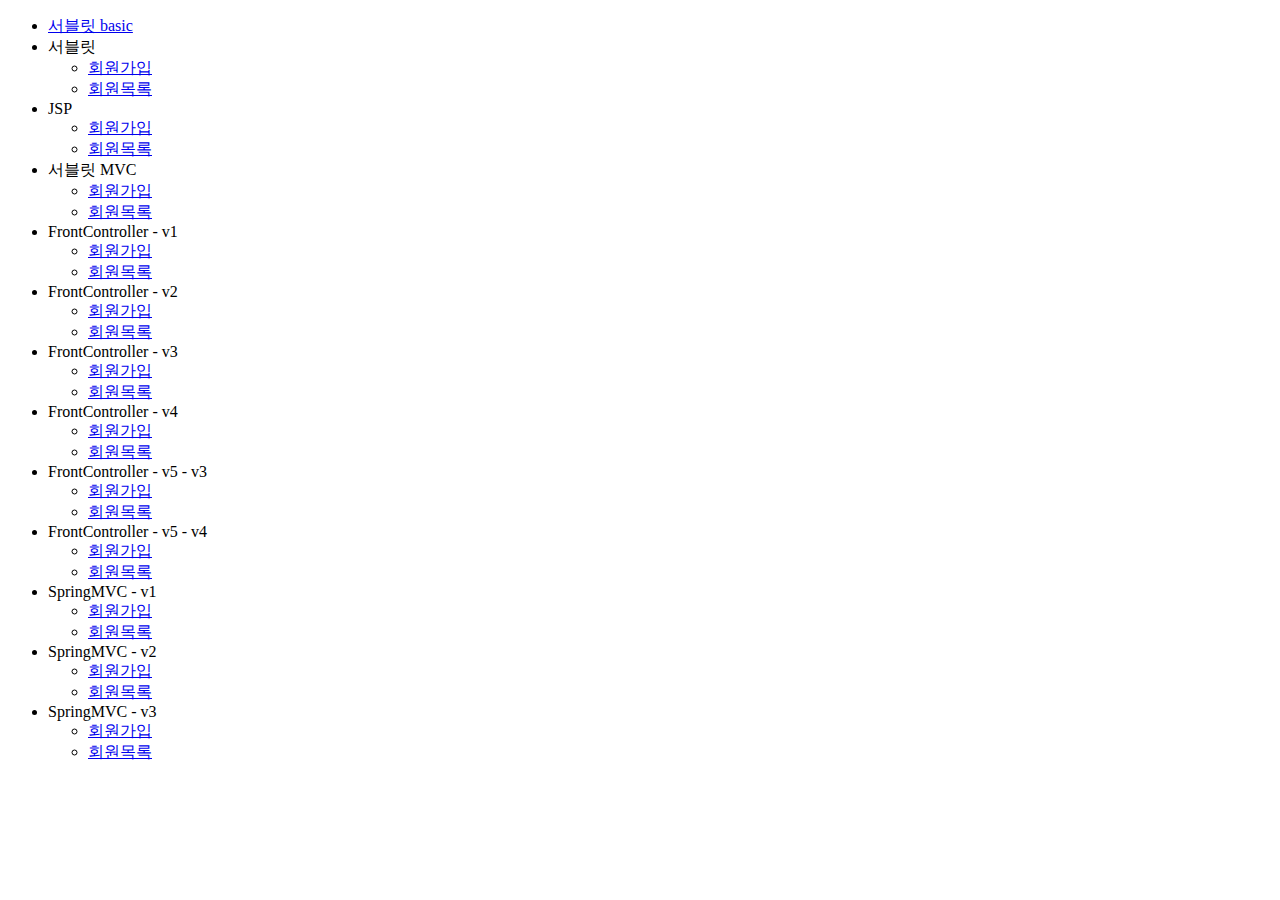
<file: framework/src/main/webapp/index.html>
<!DOCTYPE html>
<html>
<head>
    <meta charset="UTF-8">
    <title>Title</title>
</head>
<body>
<ul>
    <li><a href="basic.html">서블릿 basic</a></li>
    <li>서블릿
        <ul>
            <li><a href="/servlet/members/new-form">회원가입</a></li>
            <li><a href="/servlet/members">회원목록</a></li>
        </ul>
    </li>
    <li>JSP
        <ul>
            <li><a href="/jsp/members/new-form.jsp">회원가입</a></li>
            <li><a href="/jsp/members.jsp">회원목록</a></li>
        </ul>
    </li>
    <li>서블릿 MVC
        <ul>
            <li><a href="/servlet-mvc/members/new-form">회원가입</a></li>
            <li><a href="/servlet-mvc/members">회원목록</a></li>
        </ul>
    </li>
    <li>FrontController - v1
        <ul>
            <li><a href="/front-controller/v1/members/new-form">회원가입</a></li>
            <li><a href="/front-controller/v1/members">회원목록</a></li>
        </ul>
    </li>
    <li>FrontController - v2
        <ul>
            <li><a href="/front-controller/v2/members/new-form">회원가입</a></li>
            <li><a href="/front-controller/v2/members">회원목록</a></li>
        </ul>
    </li>
    <li>FrontController - v3
        <ul>
            <li><a href="/front-controller/v3/members/new-form">회원가입</a></li>
            <li><a href="/front-controller/v3/members">회원목록</a></li>
        </ul>
    </li>
    <li>FrontController - v4
        <ul>
            <li><a href="/front-controller/v4/members/new-form">회원가입</a></li>
            <li><a href="/front-controller/v4/members">회원목록</a></li>
        </ul>
    </li>
    <li>FrontController - v5 - v3
        <ul>
            <li><a href="/front-controller/v5/v3/members/new-form">회원가입</a></
            li>
            <li><a href="/front-controller/v5/v3/members">회원목록</a></li>
        </ul>
    </li>
    <li>FrontController - v5 - v4
        <ul>
            <li><a href="/front-controller/v5/v4/members/new-form">회원가입</a></
            li>
            <li><a href="/front-controller/v5/v4/members">회원목록</a></li>
        </ul>
    </li>
    <li>SpringMVC - v1
        <ul>
            <li><a href="/springmvc/v1/members/new-form">회원가입</a></li>
            <li><a href="/springmvc/v1/members">회원목록</a></li>
        </ul>
    </li>
    <li>SpringMVC - v2
        <ul>
            <li><a href="/springmvc/v2/members/new-form">회원가입</a></li>
            <li><a href="/springmvc/v2/members">회원목록</a></li>
        </ul>
    </li>
    <li>SpringMVC - v3
        <ul>
            <li><a href="/springmvc/v3/members/new-form">회원가입</a></li>
            <li><a href="/springmvc/v3/members">회원목록</a></li>
        </ul>
    </li>
</ul>
</body>
</html>
</file>
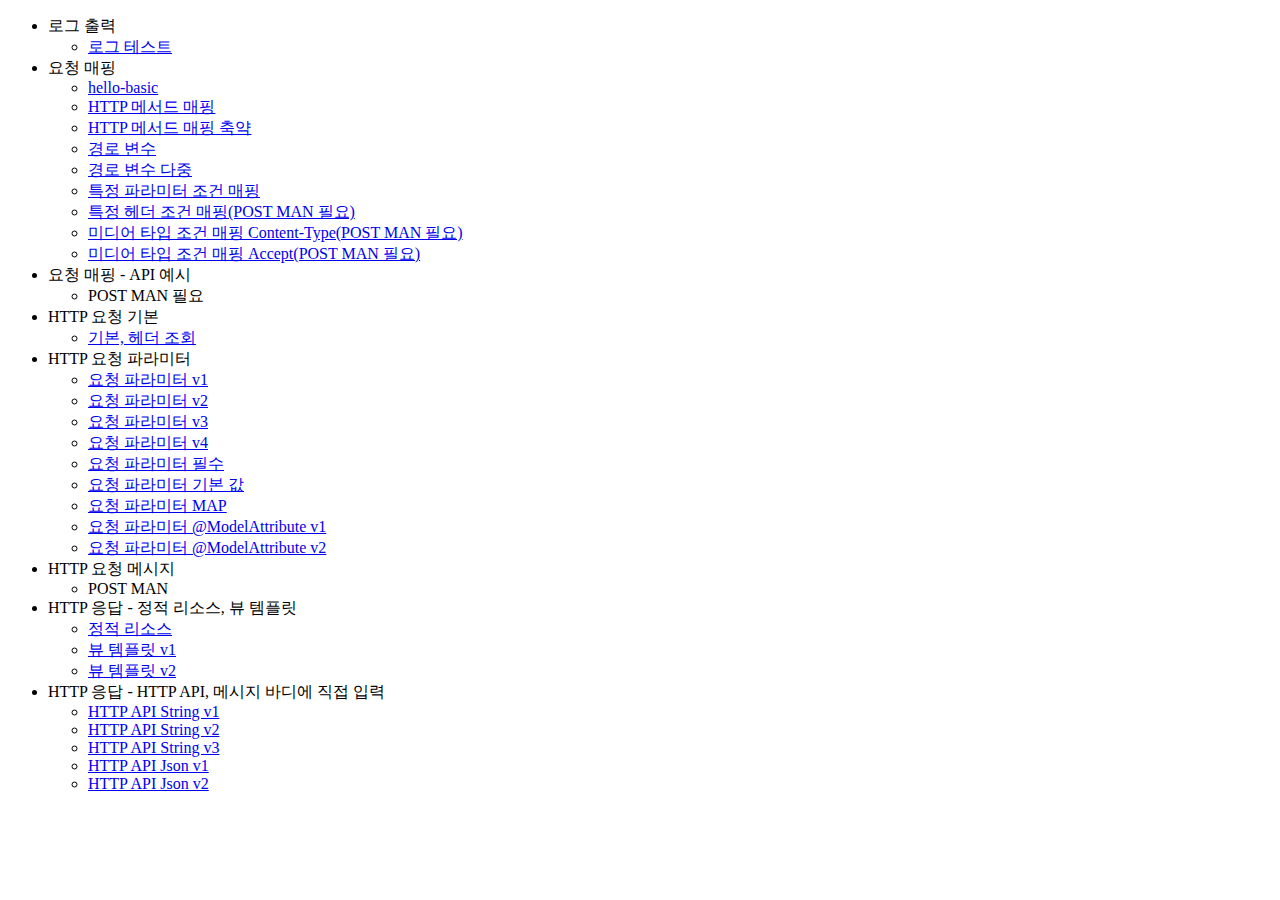
<file: basic-function/src/main/resources/static/index.html>
<!DOCTYPE html>
<html>
<head>
    <meta charset="UTF-8">
    <title>Title</title>
</head>
<body>
<ul>
    <li>로그 출력
        <ul>
            <li><a href="/log-test">로그 테스트</a></li>
        </ul>
    </li>
    <!-- -->
    <li>요청 매핑
        <ul>
            <li><a href="/hello-basic">hello-basic</a></li>
            <li><a href="/mapping-get-v1">HTTP 메서드 매핑</a></li>
            <li><a href="/mapping-get-v2">HTTP 메서드 매핑 축약</a></li>
            <li><a href="/mapping/userA">경로 변수</a></li>
            <li><a href="/mapping/users/userA/orders/100">경로 변수 다중</a></li>
            <li><a href="/mapping-param?mode=debug">특정 파라미터 조건 매핑</a></li>
            <li><a href="/mapping-header">특정 헤더 조건 매핑(POST MAN 필요)</a></
            li>
            <li><a href="/mapping-consume">미디어 타입 조건 매핑 Content-Type(POST
                MAN 필요)</a></li>
            <li><a href="/mapping-produce">미디어 타입 조건 매핑 Accept(POST MAN
                필요)</a></li>
        </ul>
    </li>
    <li>요청 매핑 - API 예시
        <ul>
            <li>POST MAN 필요</li>
        </ul>
    </li>
    <li>HTTP 요청 기본
        <ul>
            <li><a href="/headers">기본, 헤더 조회</a></li>
        </ul>
    </li>
    <li>HTTP 요청 파라미터
        <ul>
            <li><a href="/request-param-v1?username=hello&age=20">요청 파라미터
                v1</a></li>
            <li><a href="/request-param-v2?username=hello&age=20">요청 파라미터
                v2</a></li>
            <li><a href="/request-param-v3?username=hello&age=20">요청 파라미터
                v3</a></li>
            <li><a href="/request-param-v4?username=hello&age=20">요청 파라미터
                v4</a></li>
            <li><a href="/request-param-required?username=hello&age=20">요청
                파라미터 필수</a></li>
            <li><a href="/request-param-default?username=hello&age=20">요청
                파라미터 기본 값</a></li>
            <li><a href="/request-param-map?username=hello&age=20">요청 파라미터
                MAP</a></li>
            <li><a href="/model-attribute-v1?username=hello&age=20">요청 파라미터
                @ModelAttribute v1</a></li>
            <li><a href="/model-attribute-v2?username=hello&age=20">요청 파라미터
                @ModelAttribute v2</a></li>
        </ul>
    </li>
    <li>HTTP 요청 메시지
        <ul>
            <li>POST MAN</li>
        </ul>
    </li>
    <li>HTTP 응답 - 정적 리소스, 뷰 템플릿
        <ul>
            <li><a href="/basic/hello-form.html">정적 리소스</a></li>
            <li><a href="/response-view-v1">뷰 템플릿 v1</a></li>
            <li><a href="/response-view-v2">뷰 템플릿 v2</a></li>
        </ul>
    </li>
    <li>HTTP 응답 - HTTP API, 메시지 바디에 직접 입력
        <ul>
            <li><a href="/response-body-string-v1">HTTP API String v1</a></li>
            <li><a href="/response-body-string-v2">HTTP API String v2</a></li>
            <li><a href="/response-body-string-v3">HTTP API String v3</a></li>
            <li><a href="/response-body-json-v1">HTTP API Json v1</a></li>
            <li><a href="/response-body-json-v2">HTTP API Json v2</a></li>
        </ul>
    </li>
</ul>
</body>
</html>
</file>
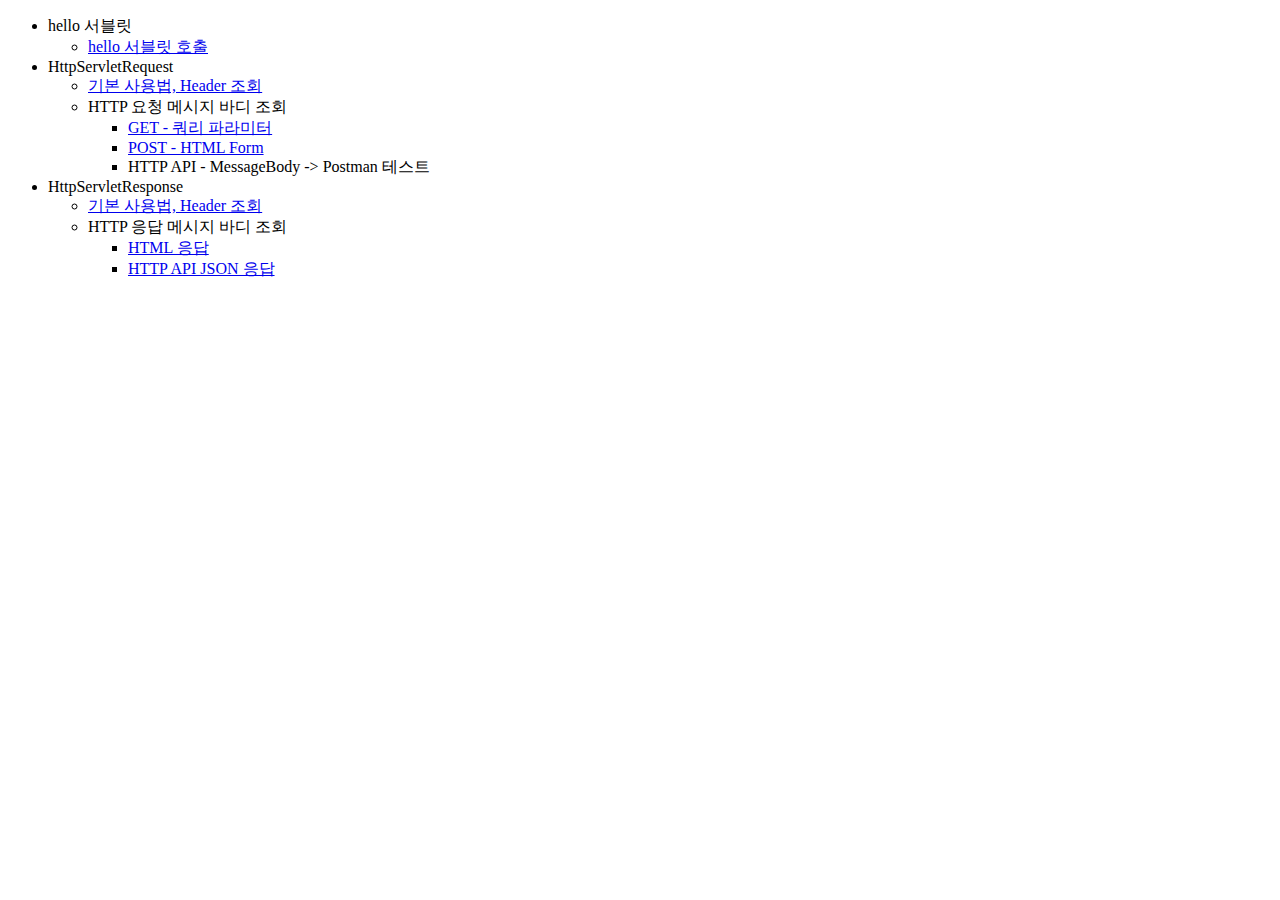
<file: framework/src/main/webapp/basic.html>
<!DOCTYPE html>
<html>
<head>
    <meta charset="UTF-8">
    <title>Title</title>
</head>
<body>
<ul>
    <li>hello 서블릿
        <ul>
            <li><a href="/hello?username=servlet">hello 서블릿 호출</a></li>
        </ul>
    </li>
    <li>HttpServletRequest
        <ul>
            <li><a href="/request-header">기본 사용법, Header 조회</a></li>
            <li>HTTP 요청 메시지 바디 조회
                <ul>
                    <li><a href="/request-param?username=hello&age=20">GET -
                        쿼리 파라미터</a></li>
                    <li><a href="/basic/hello-form.html">POST - HTML Form</a></
                    li>
                    <li>HTTP API - MessageBody -> Postman 테스트</li>
                </ul>
            </li>
        </ul>
    </li>
    <li>HttpServletResponse
        <ul>
            <li><a href="/response-header">기본 사용법, Header 조회</a></li>
            <li>HTTP 응답 메시지 바디 조회
                <ul>
                    <li><a href="/response-html">HTML 응답</a></li>
                    <li><a href="/response-json">HTTP API JSON 응답</a></li>
                </ul>
            </li>
        </ul>
    </li>
</ul>
</body>
</html>
</file>
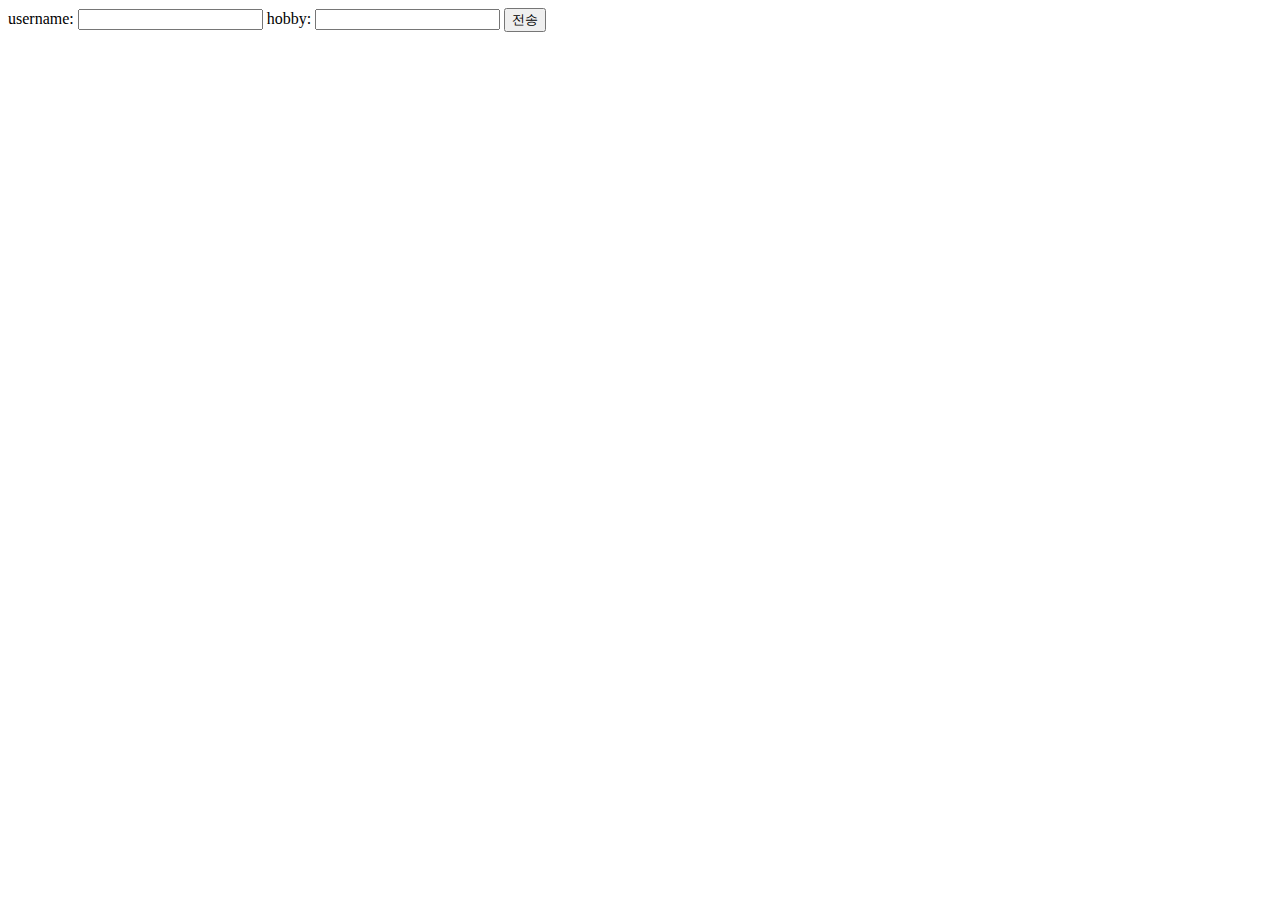
<file: framework/src/main/webapp/basic/hello-form.html>
<!DOCTYPE html>
<html>
<head>
    <meta charset="UTF-8">
    <title>Title</title>
</head>

<body>
<form action="/request-param" method="post">
    username: <input type="text" name="username" />
    hobby: <input type="text" name="hobby" />
    <button type="submit">전송</button>
</form>
</body>
</html>
</file>
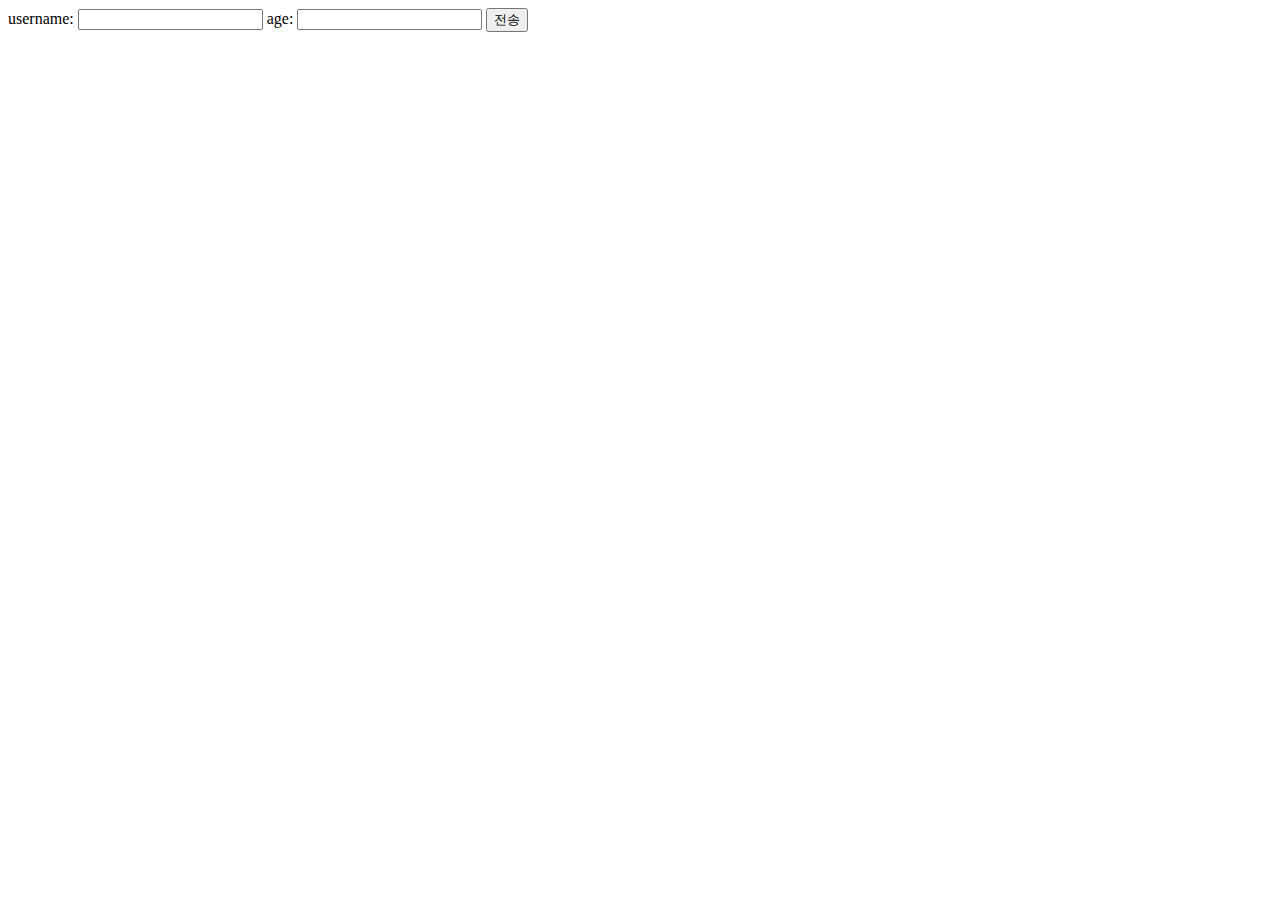
<file: basic-function/src/main/resources/static/basic/hello-form.html>
<!DOCTYPE html>
<html>
<head>
    <meta charset="UTF-8">
    <title>Title</title>
</head>
<body>
<form action="/request-param-v1" method="post">
    username: <input type="text" name="username" />
    age: <input type="text" name="age" />
    <button type="submit">전송</button>
</form>
</body>
</html>
</file>
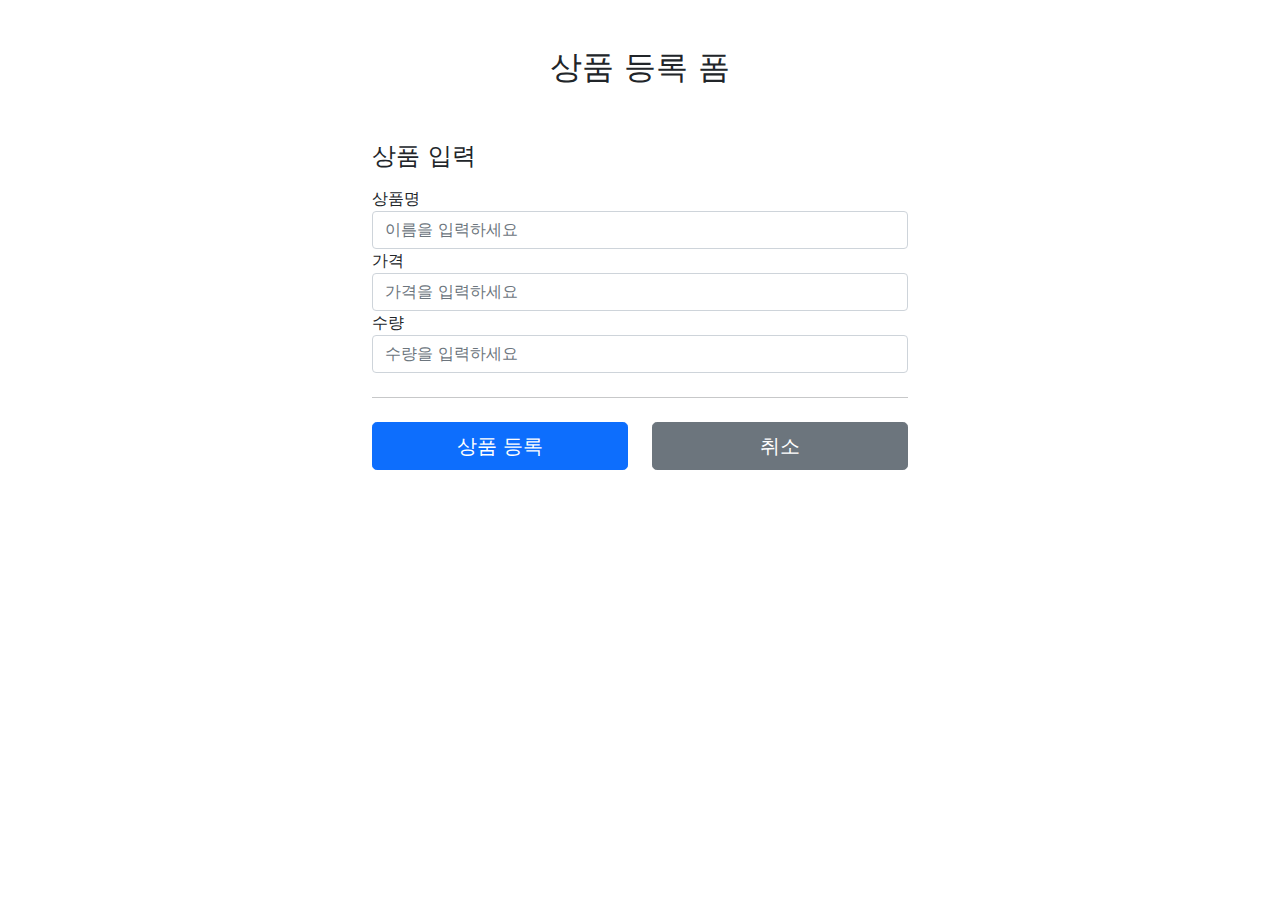
<file: toy-project/src/main/resources/static/html/addForm.html>
<!DOCTYPE HTML>
<html>
<head>
    <meta charset="utf-8">
    <link href="../css/bootstrap.min.css" rel="stylesheet">
    <style>
 .container {
 max-width: 560px;
 }
 </style>
</head>
<body>
<div class="container">
    <div class="py-5 text-center">
        <h2>상품 등록 폼</h2>
    </div>
    <h4 class="mb-3">상품 입력</h4>
    <form action="item.html" method="post">
        <div>
            <label for="itemName">상품명</label>
            <input type="text" id="itemName" name="itemName" class="form-control" placeholder="이름을 입력하세요">
        </div>
        <div>
            <label for="price">가격</label>
            <input type="text" id="price" name="price" class="form-control"
                   placeholder="가격을 입력하세요">
        </div>
        <div>
            <label for="quantity">수량</label>
            <input type="text" id="quantity" name="quantity" class="form-control" placeholder="수량을 입력하세요">
        </div>
        <hr class="my-4">
        <div class="row">
            <div class="col">
                <button class="w-100 btn btn-primary btn-lg" type="submit">상품
                    등록</button>
            </div>
            <div class="col">
                <button class="w-100 btn btn-secondary btn-lg"
                        onclick="location.href='items.html'" type="button">취소</button>
            </div>
        </div>
    </form>
</div> <!-- /container -->
</body>
</html>
</file>
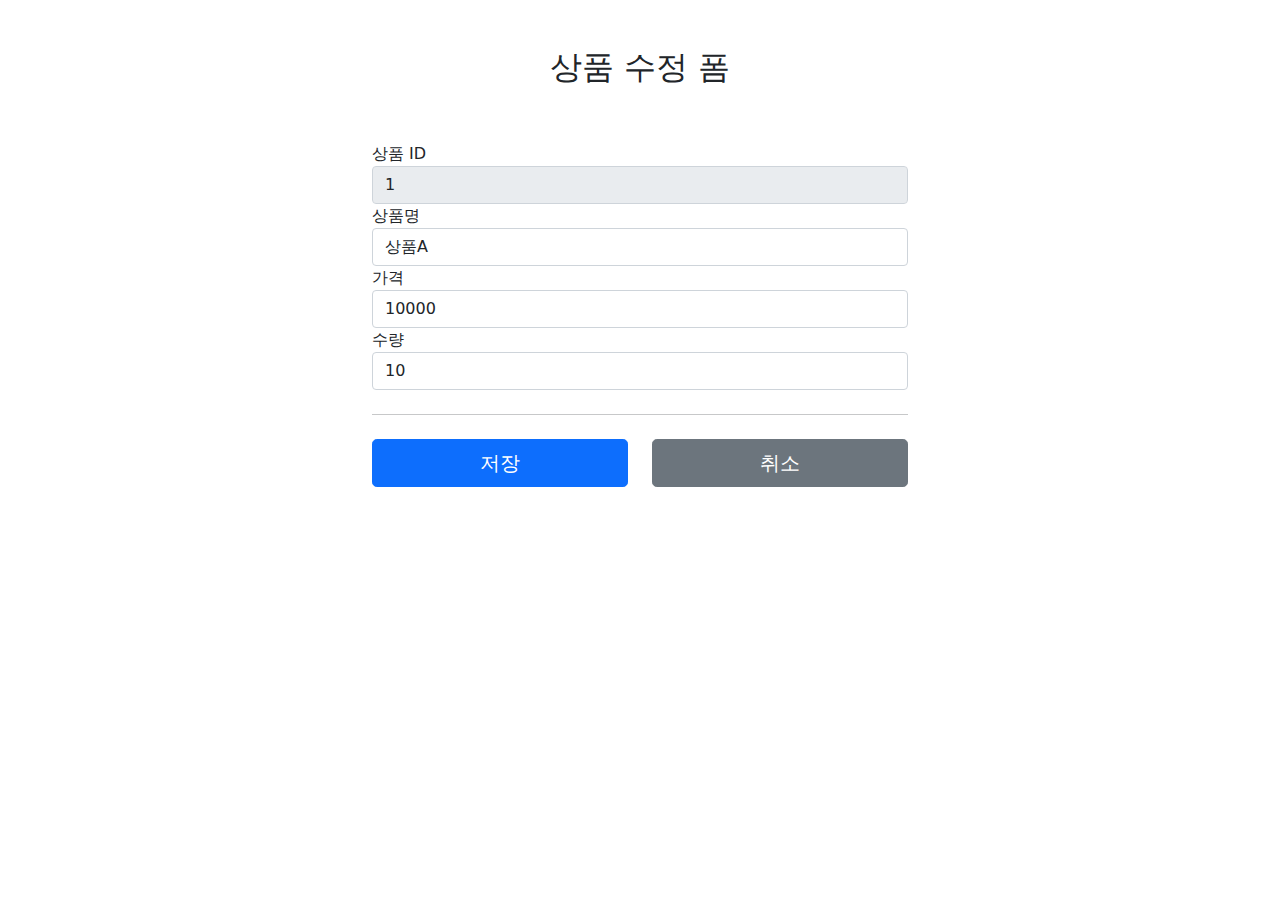
<file: toy-project/src/main/resources/static/html/editForm.html>
<!DOCTYPE HTML>
<html>
<head>
    <meta charset="utf-8">
    <link href="../css/bootstrap.min.css" rel="stylesheet">
    <style>
 .container {
 max-width: 560px;
 }
 </style>
</head>
<body>
<div class="container">
    <div class="py-5 text-center">
        <h2>상품 수정 폼</h2>
    </div>
    <form action="item.html" method="post">
        <div>
            <label for="id">상품 ID</label>
            <input type="text" id="id" name="id" class="form-control" value="1"
                   readonly>
        </div>
        <div>
            <label for="itemName">상품명</label>
            <input type="text" id="itemName" name="itemName" class="form-control" value="상품A">
        </div>
        <div>
            <label for="price">가격</label>
            <input type="text" id="price" name="price" class="form-control"
                   value="10000">
        </div>
        <div>
            <label for="quantity">수량</label>
            <input type="text" id="quantity" name="quantity" class="form-control" value="10">
        </div>
        <hr class="my-4">
        <div class="row">
            <div class="col">
                <button class="w-100 btn btn-primary btn-lg" type="submit">저장
                </button>
            </div>
            <div class="col">
                <button class="w-100 btn btn-secondary btn-lg"
                        onclick="location.href='item.html'" type="button">취소</button>
            </div>
        </div>
    </form>
</div> <!-- /container -->
</body>
</html>
</file>
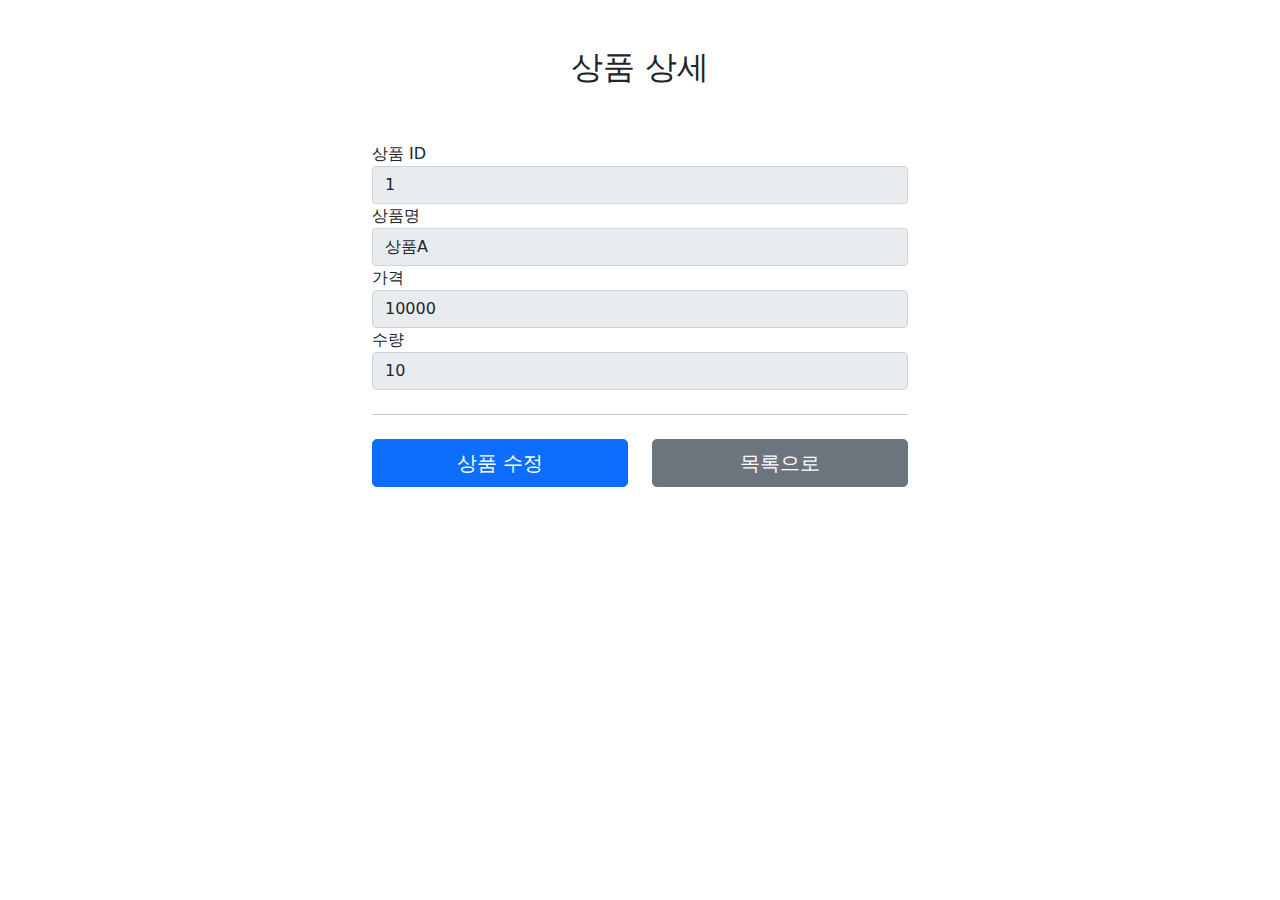
<file: toy-project/src/main/resources/static/html/item.html>
<!DOCTYPE HTML>
<html>
<head>
    <meta charset="utf-8">
    <link href="../css/bootstrap.min.css" rel="stylesheet">
    <style>
 .container {
 max-width: 560px;
 }
 </style>
</head>
<body>
<div class="container">
    <div class="py-5 text-center">
        <h2>상품 상세</h2>
    </div>
    <div>
        <label for="itemId">상품 ID</label>
        <input type="text" id="itemId" name="itemId" class="form-control"
               value="1" readonly>
    </div>
    <div>
        <label for="itemName">상품명</label>
        <input type="text" id="itemName" name="itemName" class="form-control"
               value="상품A" readonly>
    </div>
    <div>
        <label for="price">가격</label>
        <input type="text" id="price" name="price" class="form-control"
               value="10000" readonly>
    </div>
    <div>
        <label for="quantity">수량</label>
        <input type="text" id="quantity" name="quantity" class="form-control"
               value="10" readonly>
    </div>
    <hr class="my-4">
    <div class="row">
        <div class="col">
            <button class="w-100 btn btn-primary btn-lg"
                    onclick="location.href='editForm.html'" type="button">상품 수정</button>
        </div>
        <div class="col">
            <button class="w-100 btn btn-secondary btn-lg"
                    onclick="location.href='items.html'" type="button">목록으로</button>
        </div>
    </div>
</div> <!-- /container -->
</body>
</html>
</file>
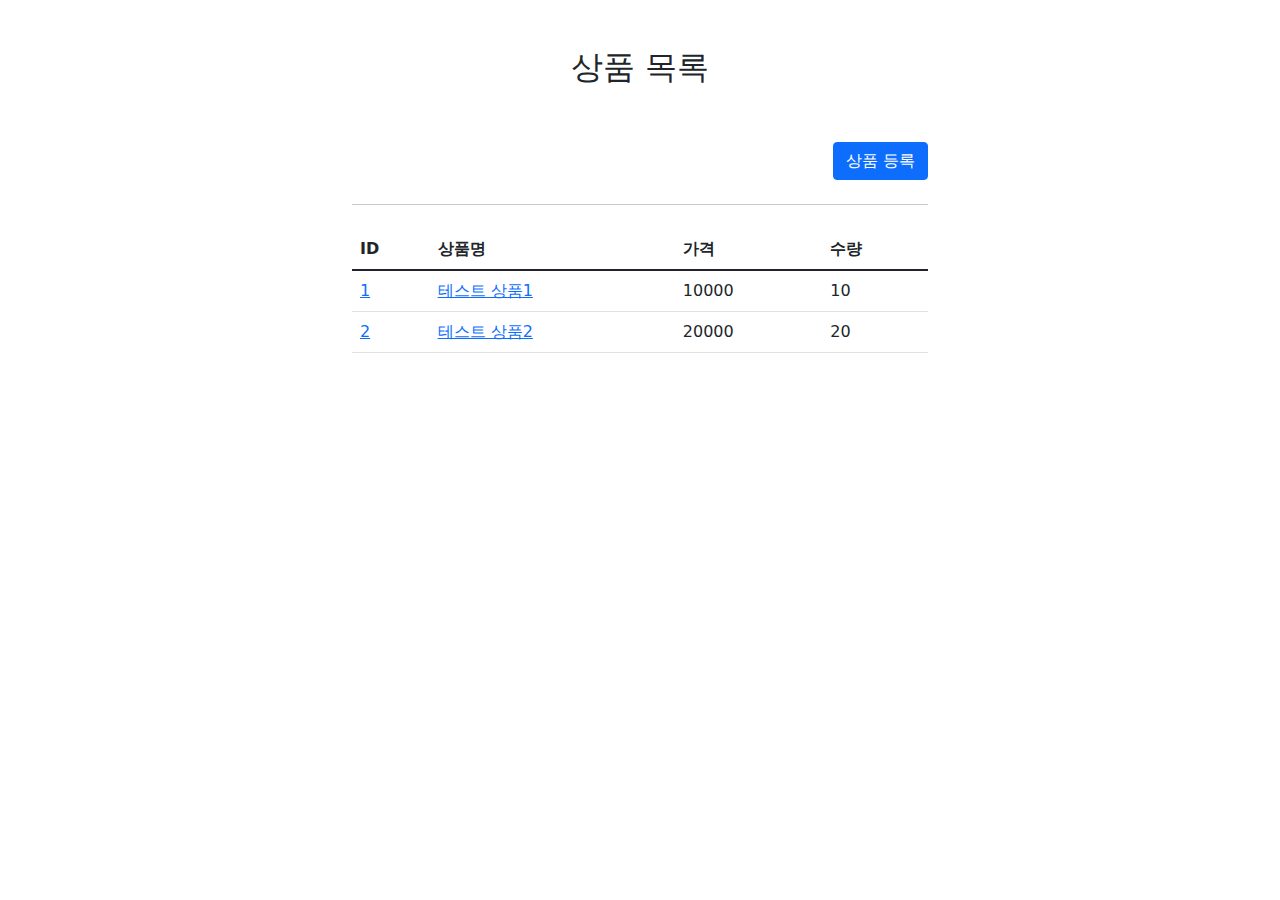
<file: toy-project/src/main/resources/static/html/items.html>
<!DOCTYPE HTML>
<html>
<head>
    <meta charset="utf-8">
    <link href="../css/bootstrap.min.css" rel="stylesheet">
</head>
<body>
<div class="container" style="max-width: 600px">
    <div class="py-5 text-center">
        <h2>상품 목록</h2>
    </div>
    <div class="row">
        <div class="col">
            <button class="btn btn-primary float-end"
                    onclick="location.href='addForm.html'" type="button">상품
                등록</button>
        </div>
    </div>
    <hr class="my-4">
    <div>
        <table class="table">
            <thead>
            <tr>
                <th>ID</th>
                <th>상품명</th>
                <th>가격</th>
                <th>수량</th>
            </tr>
            </thead>
            <tbody>
            <tr>
                <td><a href="item.html">1</a></td>
                <td><a href="item.html">테스트 상품1</a></td>
                <td>10000</td>
                <td>10</td>
            </tr>
            <tr>
                <td><a href="item.html">2</a></td>
                <td><a href="item.html">테스트 상품2</a></td>
                <td>20000</td>
                <td>20</td>
            </tr>
            </tbody>
        </table>
    </div>
</div> <!-- /container -->
</body>
</html>
</file>
